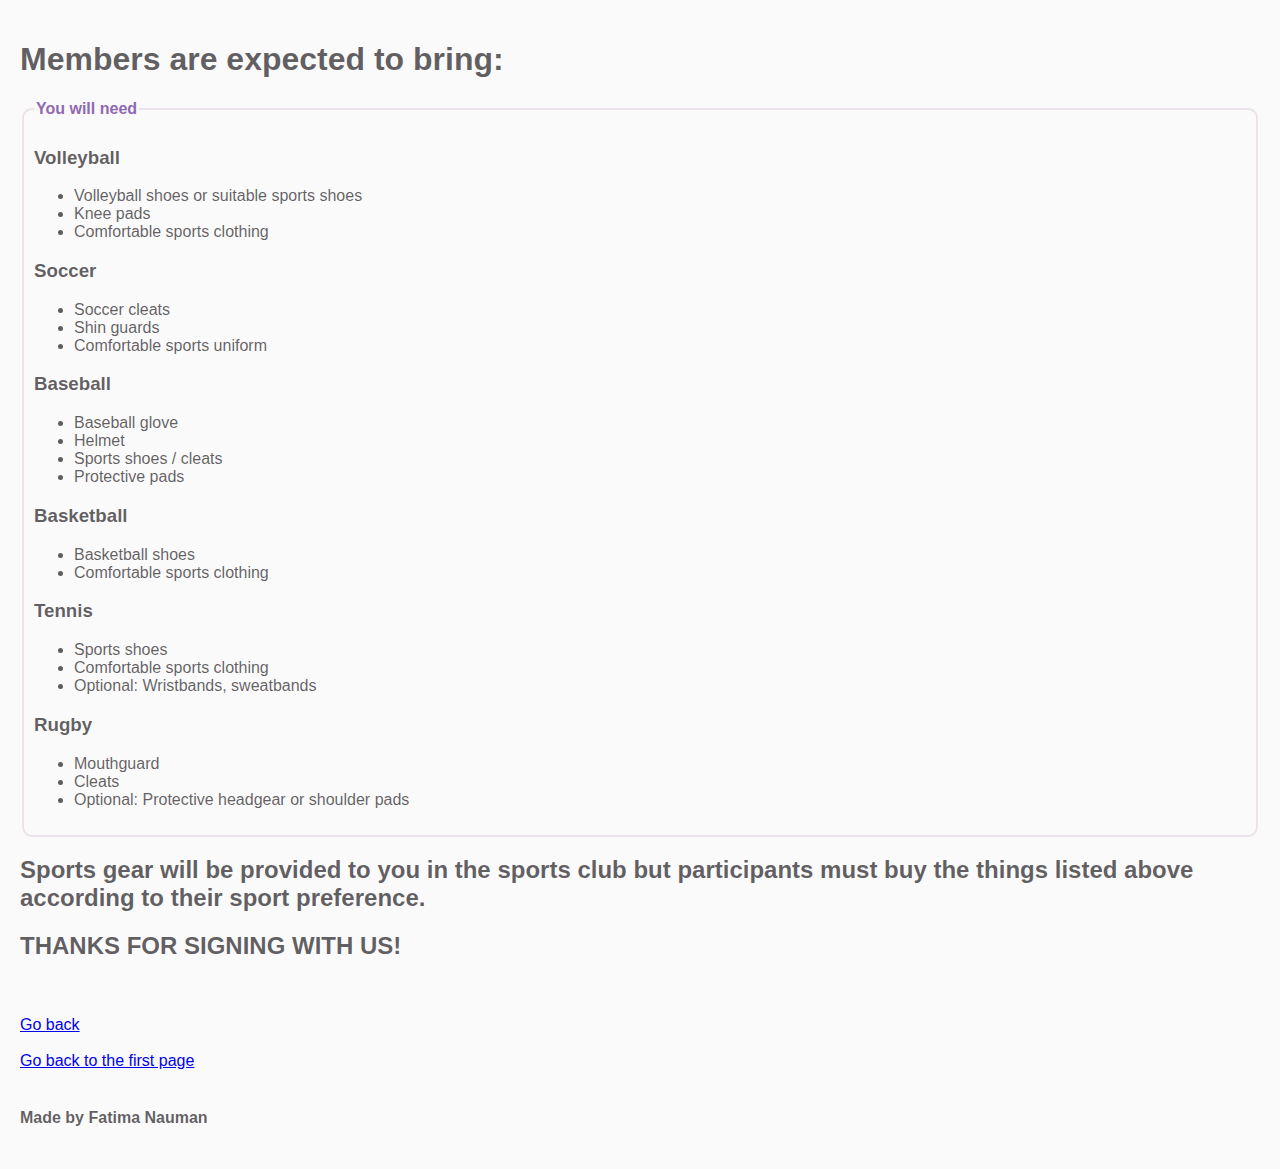
<file: index3.html>
<!DOCTYPE html>
<html>
<head>
    <title>Sports Club Equipment Requirements </title>
<link rel="stylesheet" href="style.css"/>
</head>
<body>
    <header>
    <h1>Members are expected to bring:</h1>
        </header>
    <main>
<fieldset>
    <legend>You will need</legend>
    <section>
<h3>Volleyball</h3>
<ul>
<li>Volleyball shoes or suitable sports shoes</li>

<li>Knee pads</li>

<li>Comfortable sports clothing</li>
</ul>
</section>
<section>
<h3>Soccer</h3>
    <ul>
<li>Soccer cleats</li>

<li>Shin guards</li>

<li>Comfortable sports uniform</li>
</ul>
</section>


<section>

<h3>Baseball</h3>

    <ul>
<li>Baseball glove</li>
<li>Helmet</li>

<li>Sports shoes / cleats</li>

<li>Protective pads</li>
</ul>
</section>
<section>
<h3>Basketball</h3>
    <ul>
<li>Basketball shoes</li>

<li>Comfortable sports clothing</li>
</ul>
</section>
<section>
<h3>Tennis</h3>
    <ul>
<li>Sports shoes</li>

<li>Comfortable sports clothing</li>

<li>Optional: Wristbands, sweatbands</li>
    </ul>
</section>
<section>
<h3>Rugby</h3>
    <ul>
<li>Mouthguard</li>

<li>Cleats</li>
<li>Optional: Protective headgear or shoulder pads</li>
    </ul>
</section>
</fieldset>

<h2>Sports gear will be provided to you in the sports club but participants must buy the things listed above according to their sport preference.</h2>


<div class="image-section">
<h2>THANKS FOR SIGNING WITH US!</h2><br><br>
</div>
<a href="index2.html">Go back</a><br><br>
<a href="index.html">Go back to the first page</a><br><br>
        </main>
    <footer>
      <h4>Made by Fatima Nauman</h4>
    </footer>
</body>
</html>
</file>
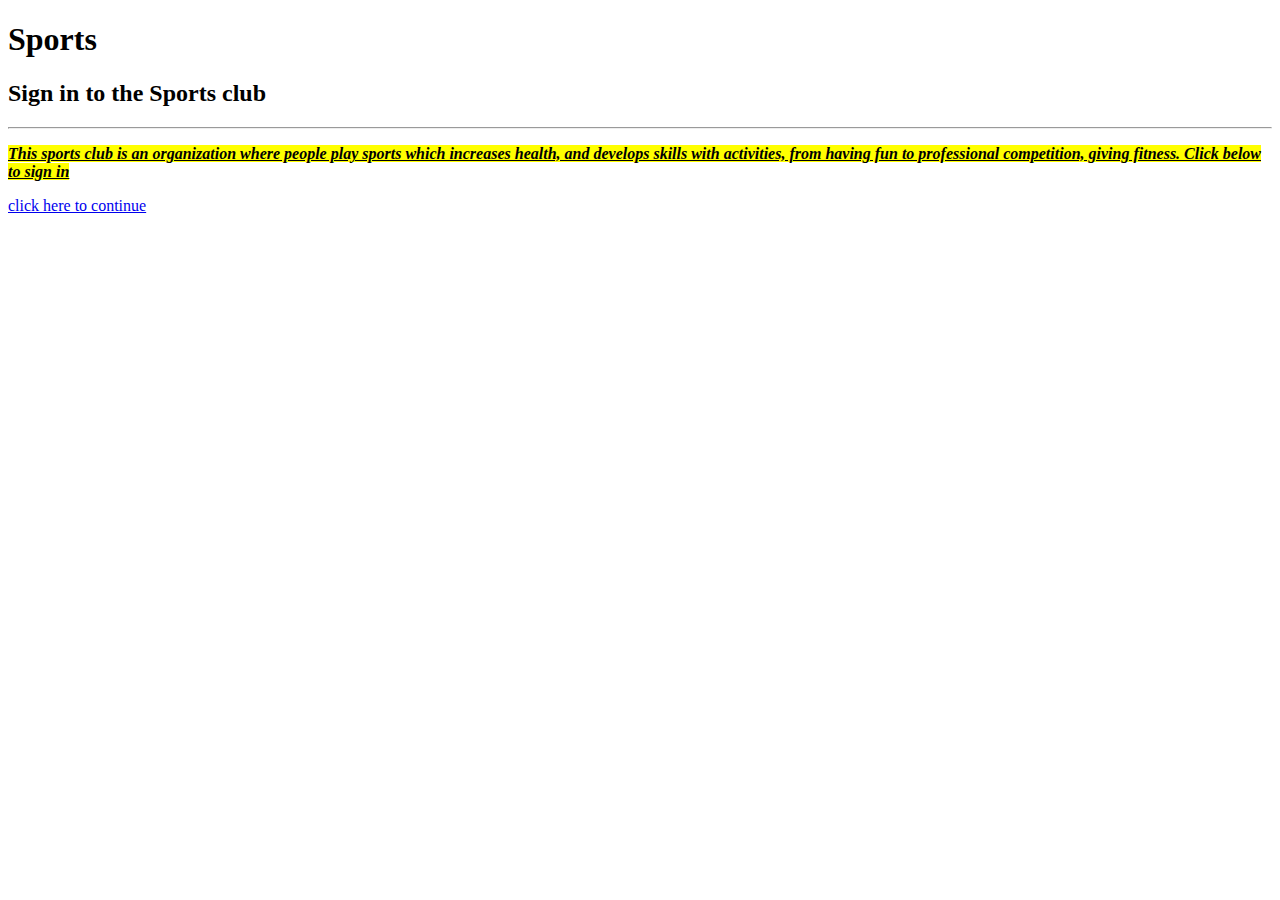
<file: secondcode.html/website1.html>
<!DOCTYPE html>
<html>
<head>
    <title>SPORTS CLUB</title>
    
      
    </head>
    <body>
        <div class="header">
            <h1>Sports</h1>
            <h2>Sign in to the Sports club</h2>
            <hr>
        </div>

        <div class="text-section">
            <P><u><b><i><mark>This sports club is an organization where people play sports which increases health, and develops skills with activities, from having fun to professional competition, giving fitness. Click below to sign in  </mark></i></b></u></P>
        <a href="connecting.html" target="_blank">click here to continue</a>
        </div>
       
        
    </body>
</html>
</file>
<file: style.css>
body {
    background-color: rgb(250, 250, 250);
    color: rgba(8, 3, 9, 0.639);
    font-family: Arial;
    margin: 0;
    padding: 20px;
}
    .header {
        text-align: center;
        background-color: rgb(250, 250, 250);
        color: rgb(250, 250, 250);
        padding: 20px;
        border-radius: 10px;
        box-shadow: 2px 2px 6px rgb(250, 250, 250);
    }    

    .text-section{
        background-color: rgb(250, 250, 250);
        margin: 20px;
        padding: 20px;
        border-radius: 10px;
        box-shadow: 2px 2px 6px rgb(250, 250, 250);

    }


    .header{
        background-color: rgb(250, 250, 250);
        color: rgb(250, 250, 250);
        border: none;
        padding: 35px 70px;
        font-size: 24px;
        border-radius: 15px;
        cursor: pointer;
        transition: 0.3s;
        box-shadow: 4px 4px 10px rgb(199, 194, 204);

    }
    

    .big-button:active {
        background: linear-gradient(90deg, rgb(215, 202, 215),rgb(209, 161, 209), rgb(212, 147, 212));
        color: white;
    }

    img {
        width: 200px;
        height: 200px;
        border-radius: 50%;
        box-shadow: 3px 3px 10px rgb(239, 237, 241);
        transition: all 0.3s;
    }

    img:active {
        border-radius: 20px;
    }

    .moving-text {
        text-align: center;
        color: rgb(236, 231, 241);
        animation: move 7s infinite alternate ;
    }

    @keyframes move {
        0% {transform: translateX(0);}
        100% {transform: translateX(40px);}
    }

    fieldset {
        border: 2px solid rgb(235, 226, 235);
        border-radius: 10px;
        padding: 10px;
    }

    legend{
        font-weight: bold;
        color: rgb(143, 105, 178);
    }
</file>
